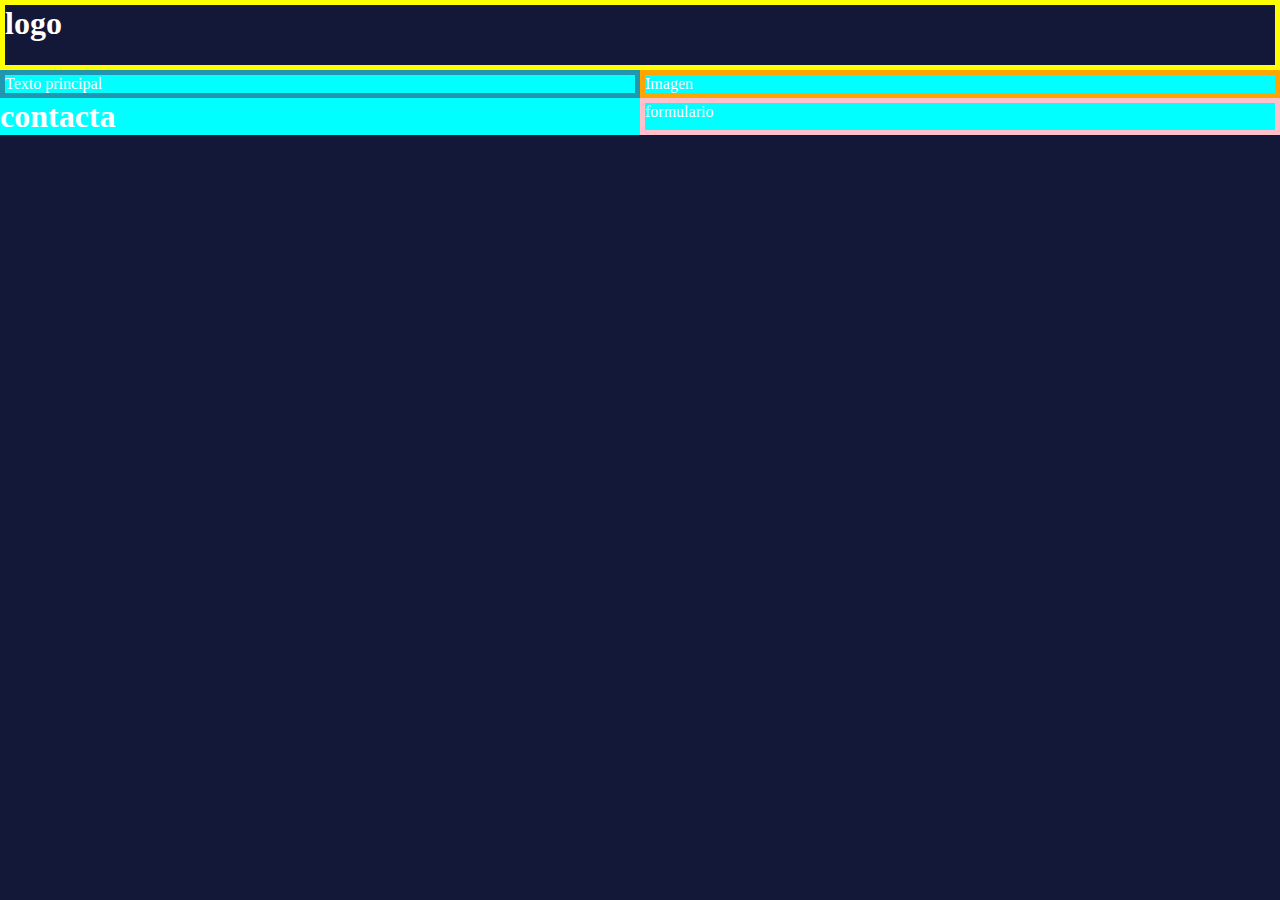
<file: estructura.html>
<!DOCTYPE html>
<html lang="es">
<head>
    <meta charset="UTF-8">
    <meta http-equiv="X-UA-Compatible" content="IE=edge">
    <meta name="viewport" content="width=device-width, initial-scale=1.0">
    <title>Document</title>
    <link href="./estructura.css" rel="stylesheet">
</head>
<body>
  <!--este este contenedor incluye todo-->
  <div class="container">
    <!--En el header irá el navbar hecho por Silvana y el h1 habrà que substituirlo por el código del navbar-->
    <header class="nav">
      <h1>logo</h1>
    </header>
    <main class="main">
      <!--En esta sección irá el contenido de texto principal hecho por Irina y la imagen. Cada cosa dentro de su div respectivo. -->
      <section class="main_content">
        <!--dentro del div principal irán el div .principal de Irina y los botones hechos por Maribel -->
        <div class="principal">Texto principal</div>
        <div class="imagen">Imagen</div>
      </section>
<!--En esta sección va el contacta hecho por Irina y el formulario hecho por Jezabel-->
      <section class="contacto">
        <!--Aqui habrá que cambiar el h1 por el código que tiene Irina -->
        <h1>contacta</h1>
        <!--Aquí habrá que poner el código del formulario-->
        <div class="formulario">formulario</div>
      </section>
    </main>
  </div>
</body>
</html>
</file>
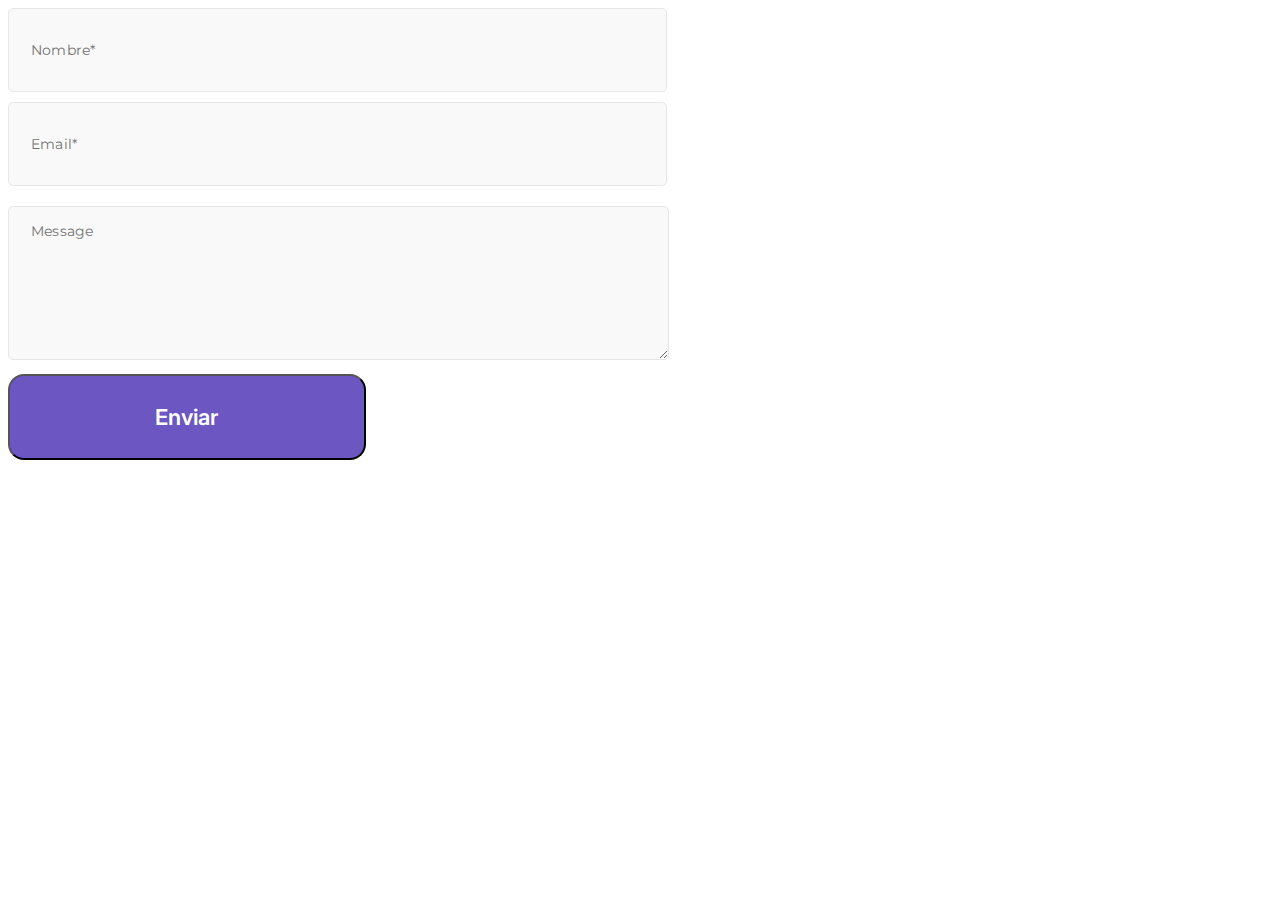
<file: formulario.html>
<!DOCTYPE html>
<html lang="es">
<head>
    <meta charset="UTF-8">
    <meta http-equiv="X-UA-Compatible" content="IE=edge">
    <meta name="viewport" content="width=device-width, initial-scale=1.0">
    <title>Document</title>
    <link href="formulario.css" rel="stylesheet">
</head>
<body>
    <form>
      <label for="nombre">
        <input type="text" id="nombre" required name="un" placeholder="Nombre*">
      </label>
     <br>
      <label for="email">
        <input type="email" id="email" required name="@" placeholder="Email*"> 
      </label>
     <br>
      <label for="message">
        <textarea id="message" name="message" placeholder="Message"></textarea>
      </label> 
     <br>
        <button class="submit" type="submit">Enviar</button>
    </form>
</body> 
              
              
           
    
   
</html>
</file>
<file: formulario.css>
@import url('https://fonts.googleapis.com/css2?family=Inter&family=Montserrat&family=Space+Mono&display=swap');

#nombre {
    
    left: 0px;
    right: 0px;
    top: 0px;
    bottom: 100px;
    background: #F9F9F9;
    border: 1px solid #E6E6E6;
    border-radius: 5px;
    height: 80px;
    width: 653px;
    left: 0px;
    top: 0px;
    border-radius: 5px;
    gap: 47px;
    }
::placeholder {
    font-family: 'Montserrat';
    font-style: normal;
    font-weight: 400;
    font-size: 14px;
    line-height: 28px;
    letter-spacing: 0.2px;
    color: #737373;
    left:26px;
    height: 28px;
    padding-left: 20px;
    }
#email {
    width: 653px;
    left: 0px;
    right: 0px;
    top: 0px;
    bottom: 0px;
    background: #F9F9F9;
    border: 1px solid #E6E6E6;
    border-radius: 5px;
    height: 80px;
    margin-top: 10px;
    margin-bottom: 20px;
    
}

#message {
height: 140px;
width: 655px;
left: 697px;
top: 1209px;
border-radius: 5px;
width: 655px;
height: 140px;
left: 697px;
top: 1209px;
background: #F9F9F9;
border: 1px solid #E6E6E6;
border-radius: 5px;
padding-top: 10px;
}

.submit {
width: 357.82px;
height: 86px;
left: 696px;
top: 1365px;
background: #6C56C2;
border-radius: 16px;
font-family: 'Inter';
font-style: normal;
font-weight: 600;
font-size: 22px;
line-height: 27px;
/* identical to box height */
text-align: center;
color: #FFFFFF;
margin-top: 10px;
}
</file>
<file: estructura.css>
@import url('https://fonts.googleapis.com/css2?family=Space+Mono&display=swap');
/*resetea todo todo el diseño inicial de la página*/
* {
    margin: 0;
    padding: 0;
    box-sizing: border-box;
}
/*diseño de todo el cuerpo*/
body {
    background-color: #131839;
    color: white;
}
/*Diseño de todo el contenido. Lo estructura en grid, tiene dos filas el de 70px es el navbar lo otro se ajustará automasticamente*/
.container {
    display: grid;
    grid-template-rows: 70px auto;
}
/*diseño del navbar. Habrá que borrar el borde*/
.nav {
    border: 5px solid yellow;
}
/*Si no se necesita mas código se podrá borrar*/
.main {
   background-color: aqua;
}
/*estructura el texto principal y la imagen en dos columnas. cada div tendrá su propio diseño*/
.main_content {
    display: grid;
    grid-template-columns: 1fr 1fr;
}
/*estructura el contacto y el formulario en dos columnas. cada div deverá tener su propio diseño*/
.contacto {
    display: grid;
    grid-template-columns: 1fr 1fr;
}
/*diseño del formulario. Habrá que borrar el borde*/
.formulario {
  
   border:5px solid pink;
}
/*diseño de principal. Habrá que borrar el borde*/
.principal {
   
    border:5px solid rgb(34, 149, 175);
}
/*diseño de la imagen. Habrá que borrar el borde*/
.imagen {
   
   border:5px solid orange;
}
</file>
